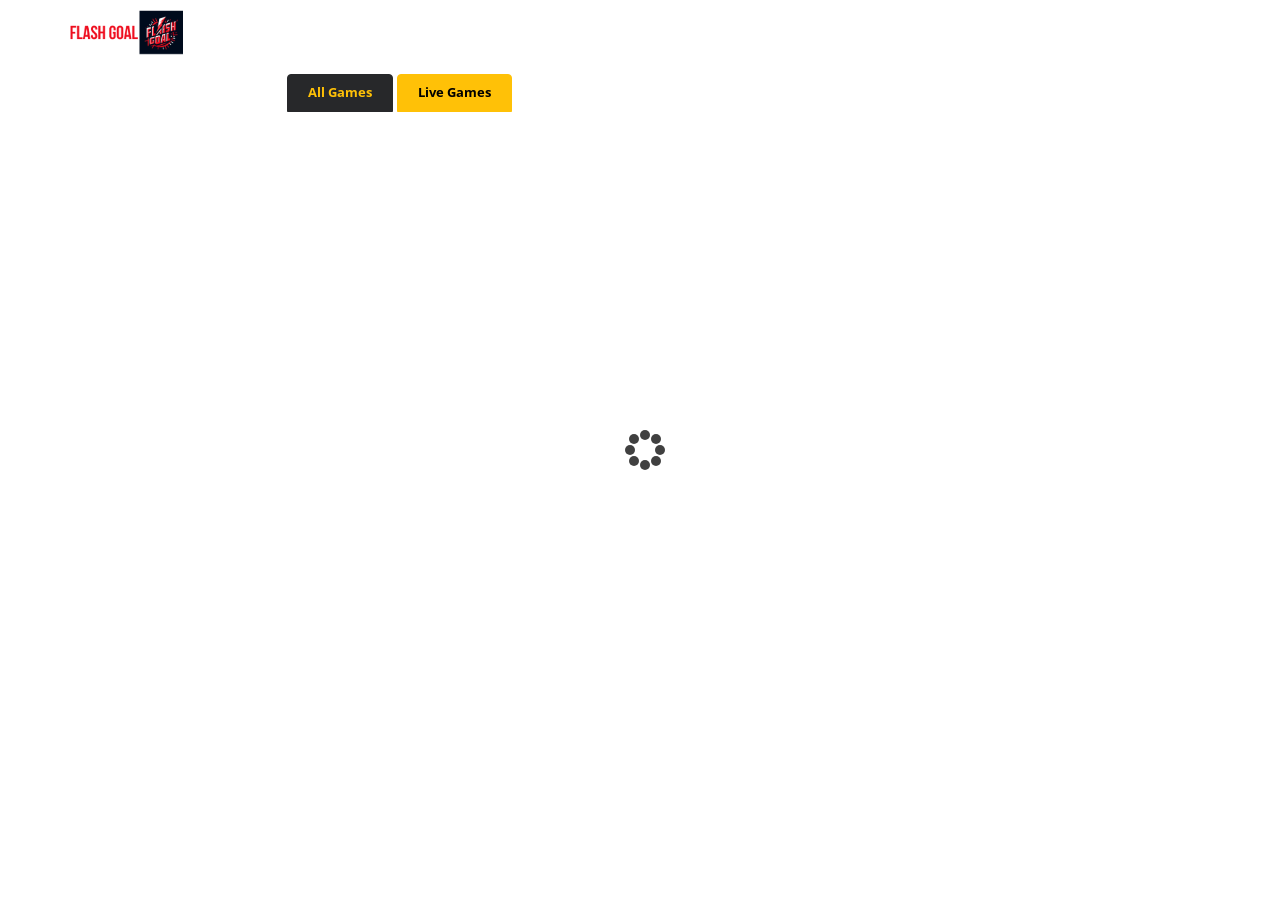
<file: index.html>
<!DOCTYPE html>
<html>
<head>
	<!-- Required meta tags -->
	<meta charset="utf-8">
	<meta name="viewport" content="width=device-width, initial-scale=1, shrink-to-fit=no">

	<title>Coming Soon ...</title>
	<link rel="shortcut icon" type="image/png" href="favicon-32x32.png"/>
	<link rel="stylesheet" type="text/css" href="main-style.css">
	<link rel="stylesheet" type="text/css" href="widgetCountries.css">
	<script src="jquery.js"></script>
	<script src="jqueryGlobals.js"></script>
    <script src="jquery.widgetCountries.js" type="text/javascript"></script>
</head>
<!-- Header menu display -->
<body class="headerMenuDisplay">
<header>
	<div class="container">
		<div class="mainPageHeader">
			<a href="index.html">
				<img class="logo-img-size-index" src="img/Logo-Test.png" alt="Website Logo">
			</a>
			<p class="switchButton"><span></span></p>
		</div>
	</div>
</header>
<div class="container container-with-errors">
	<section id="widgetCountries"></section>
	<section id="widgetLeague"></section>
	<section id="widgetLiveScore"></section>
</div>
</body>
<script type="text/javascript">

	$(document).ready(function() {
	    $('#widgetCountries').widgetCountries({
	        widgetLeagueLocation: '#widgetLeague',
	        widgetLiveScoreLocation: '#widgetLiveScore',
	        widgetWidth: '19%',
	        preferentialLeagues: [1, 3, 4, 28, 302, 244, 207, 175, 168, 152]
	    });

	    var windowWidthSize = $(window).width();

	    if (windowWidthSize < 769) {
	        $('.logo-img-size-index').hide();
	        $('.switchButton').css('margin', '0 auto');
	        $('.mainPageHeader').css('margin', '0');
	        $('.mainPageHeader').hide();
	    }
	    $('.switchButton').click(function() {
	        if ($('.widgetLeague').length) {
	            $('.widgetLiveScore').toggle();
	            $('.callendar-select-for-mobile').toggle();
	            $('.widgetLeague').toggle();
	            if ($('.widgetLeague').is(":visible")) {
	                $('.switchButton').html('Back to Live Score');
	            } else {
	                $('.switchButton').html('Back to League Details');
	            }
	        }
	    });

	});

</script>
</html>
</file>
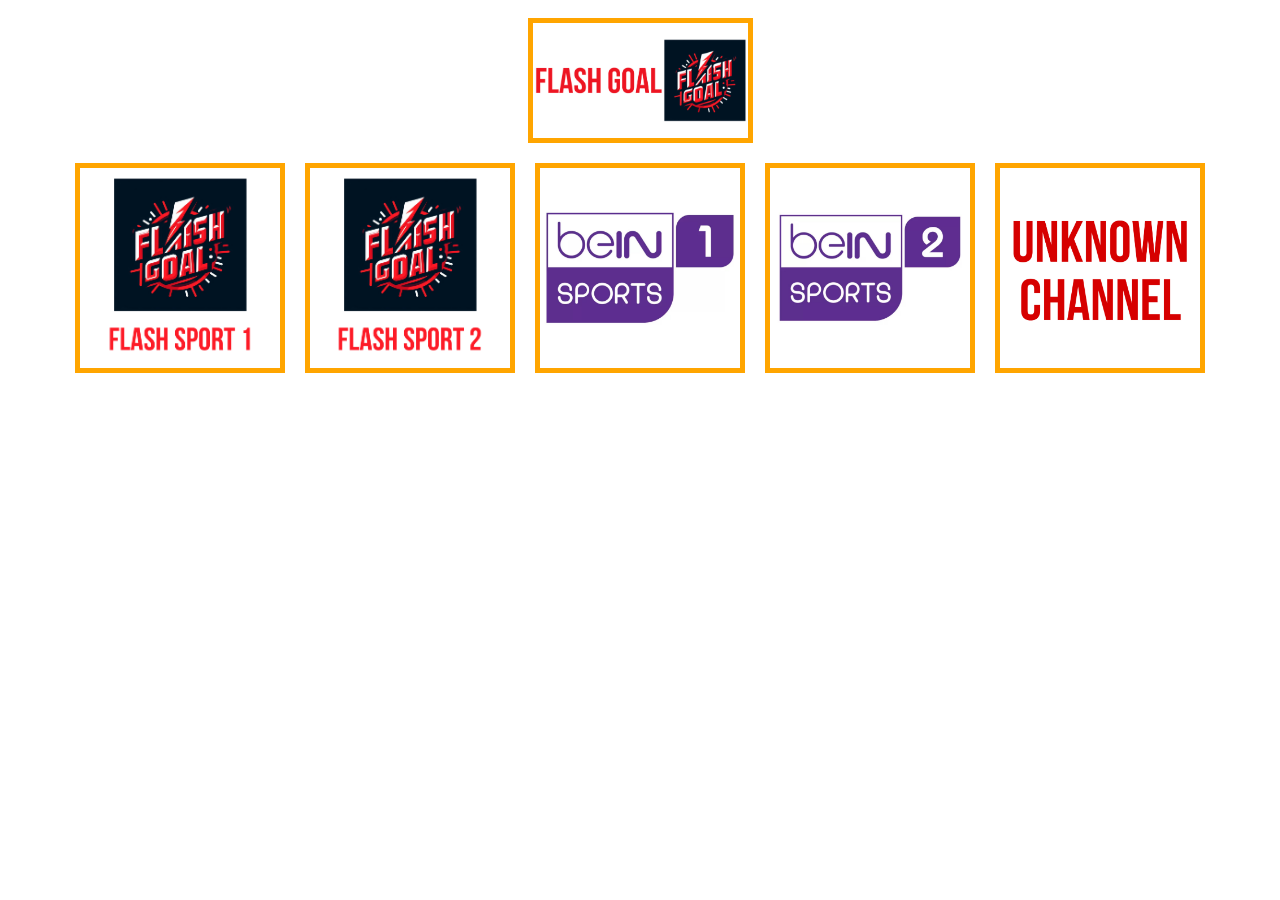
<file: livechannels.html>
<!DOCTYPE html>
<html>
<head>
  <meta charset="UTF-8">
    <meta name="viewport" content="width=device-width, initial-scale=1.0">
  <style>
    .container {
      display: flex;
      flex-wrap: wrap;
      justify-content: space-around;
    }

.rectangle {
      width: 215px;
      height: 115px;
      border: 5px solid orange;
      margin: 10px;
      background-size: cover;
      background-position: center;
    }

    .square {
      width: 200px;
      height: 200px;
      border: 5px solid orange;
      margin: 10px;
      background-size: cover;
      background-position: center;
    }
  </style>
</head>
<body>
<div class="container">
    <a href="index.html"><div class="rectangle" style="background-image: url('468B4CAA-1346-44E3-8E5D-94F00BFDA4C5.jpeg');"></div></a>
  <div class="container">
    <a href="https://anym3u8player.com/tv/p.php?url=.  https://sportsleading.online/live/stream_1.m3u8"><div class="square" style="background-image: url('1.jpg');"></div></a>
    <a href="https://anym3u8player.com/tv/p.php?url=.  https://sportsleading.online/live/stream_2.m3u8"><div class="square" style="background-image: url('2.jpg');"></div></a>
    <a href="https://live12.ir/b1ar/tv.html"><div class="square" style="background-image: url('3.jpg');"></div></a>
    <a href="4.html"><div class="square" style="background-image: url('4.jpg');"></div></a>
    <a href="https://anym3u8player.com/tv/p.php?url=https://stream.live12.ir/hls2/persiana.m3u8"><div class="square" style="background-image: url('5.jpg');"></div></a>
  </div>
</body>
</html>
</file>
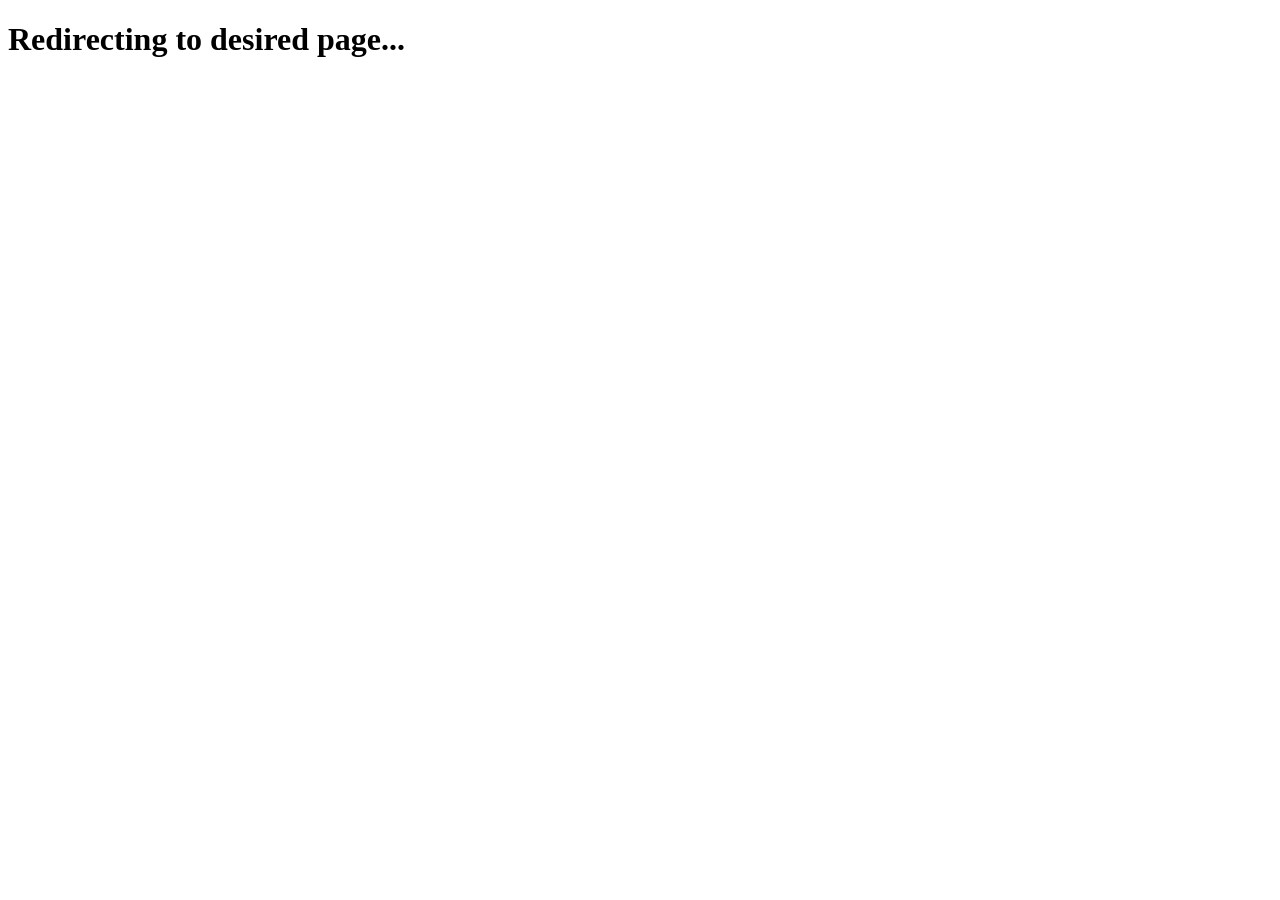
<file: QrCode.html>
<!DOCTYPE html>
<html>
<head>
	<title>Redirect Example</title>
	<script type="text/javascript">
		// Redirect to the desired page after 1 second
		setTimeout(function() {
			window.location.href = "https://zil.ink/flashgoal";
		}, 1000);
	</script>
</head>
<body>
	<!-- Add any content you want to display before the redirect -->
	<h1>Redirecting to desired page...</h1>
</body>
</html>
</file>
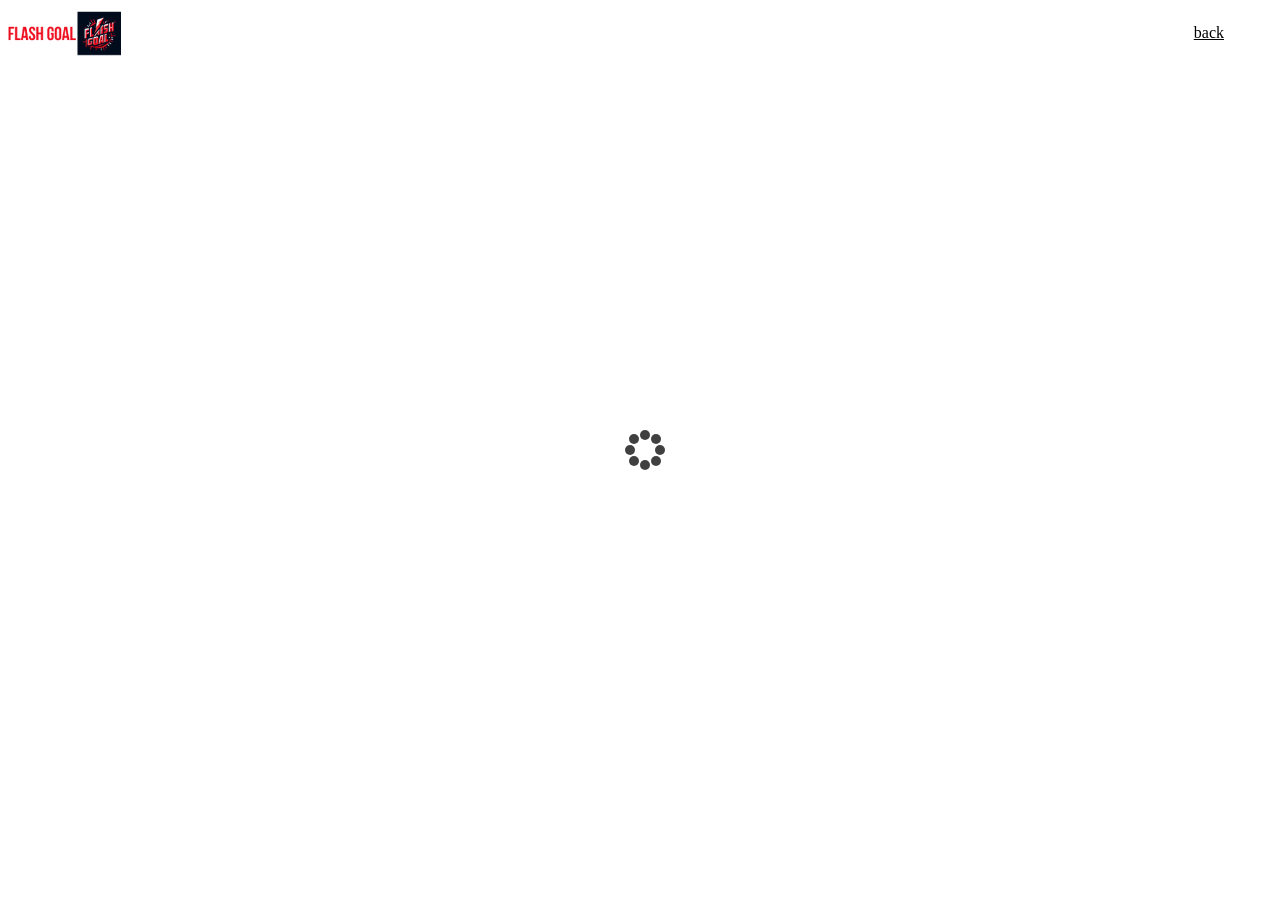
<file: widgetMatchResults.html>
<!DOCTYPE html>
<html>
<head>
	<!-- Required meta tags -->
	<meta charset="utf-8">
	<meta name="viewport" content="width=device-width, initial-scale=1, shrink-to-fit=no">

	<title>Coming Soon ...</title>
	<link rel="shortcut icon" type="image/png" href="favicon-32x32.png"/>
	<link rel="stylesheet" type="text/css" href="widgetMatchResults.css">
	<script src="jquery.js"></script>
	<script src="jqueryGlobals.js"></script>
    <script src="jquery.widgetMatchResults.js" type="text/javascript"></script>
</head>
<body>
	<header>
		<div class="menuBar">
			<img class="logo-img-size" src="img/Logo-Test.png">
			<p class="backButton">back</p>
		</div>
	</header>
	<div class="loading">Loading&#8230;</div>
	<section id="widgetMatchResults"></section>
</body>

<script type="text/javascript">

	$(document).ready(function() {
        var url = window.location.href;
        var getMatchIdFromLink = url.substring(url.lastIndexOf("/") + 1);

        if($.isNumeric(getMatchIdFromLink)){
            $('#widgetMatchResults').widgetMatchResults({
                matchId: getMatchIdFromLink
            });
        } else {
            $('#widgetMatchResults').widgetMatchResults();
        }
	});

</script>
</html>
</file>
<file: main-style.css>
.container {
    width: 100%;
    margin-right: auto;
    margin-left: auto;
    display: flex;
}
@import 'https://fonts.googleapis.com/css?family=Open+Sans:400,700&display=swap';
header {
    font-family: open sans;
}
@media (min-width: 1201px) {
    .container {
        max-width: 1140px;
    }
}
@media (min-width: 993px) and (max-width: 1200px) {
    .container {
        max-width: 960px;
    }
}
@media (min-width: 769px) and (max-width: 992px) {
    .container {
        max-width: 100%;
    }
}
@media (min-width: 577px) and (max-width: 768px) {
    .container {
        max-width: 100%;
    }
}
@media (max-width: 576px) {
    .container {
        max-width: 100%;
    }
}
.mainPageHeader {
    display: flex;
    justify-content: space-between;
    align-items: center;
    width: 100%;
    margin-bottom: 8px;
}
.logo-img-size-index {
    max-width: 100%;
    height: 45px;
}
.mainPageHeader .switchButton {
    padding: 1em 0em 1em 1em;
    margin: 0;
    text-decoration: underline;
    min-height: 22px;
}
.mainPageHeader .switchButton:hover {
    cursor: pointer;
}
@media (max-width: 768px) {
    .mainPageHeader {
        display: inline-block;
        text-align: right;
    }
    .callendar-select-for-mobile {
        color: black;
        background-color: #ffc107;
        display: inline-flex;
        border-color: #ffc107;
        box-sizing: border-box;
        margin: 0 1.25rem 0 0;
        padding: .5rem 1.25rem;
        font-weight: bold;
        border-top-left-radius: .25rem;
        border-top-right-radius: .25rem;
    }
    option:checked {
        color: #ffc107;
        background-color: black;
    }
}
</file>
<file: widgetCountries.css>
@import 'https://fonts.googleapis.com/css?family=Open+Sans:400,700&display=swap';
 .widgetCountries {
	padding-right: 0.25rem;
	font-size: 13px;
	font-family: open sans;
}
.widgetCountries .first-list-countryes {
	display: none;
}
.active-list-of {
	visibility: hidden;
	height: 0;
}
@media (max-width: 768px) {
	.widgetCountries {
		padding-right: 0;
		min-width: 100%;
	}
}
.widgetCountriesHr {
	border: 0;
	height: 1px;
	background-image: -webkit-linear-gradient(left, #ffc107, #ffc107, #f0f0f0, #f0f0f0);
	background-image: -moz-linear-gradient(left, #ffc107, #ffc107, #f0f0f0, #f0f0f0);
	background-image: -ms-linear-gradient(left, #ffc107, #ffc107, #f0f0f0, #f0f0f0);
	background-image: -o-linear-gradient(left, #ffc107, #ffc107, #f0f0f0, #f0f0f0);
}
.widgetCountries-inside-ul {
	list-style-type: none;
	padding-left: 1.25rem;
	padding-right: 1.25rem;
}
.widgetCountries p::-moz-selection {
	background: transparent;
}
.widgetCountries p::selection {
	background: transparent;
}
.widgetCountries a::-moz-selection {
	background: transparent;
}
.widgetCountries a::selection {
	background: transparent;
}
.widgetCountries p:hover {
	cursor: pointer;
}
.widgetCountries .countryListDisplays:hover {
	cursor: pointer;
}
.first-list-countryes p:hover {
	cursor: initial;
}
.first-list-countryes .countryListDisplays:hover {
	cursor: initial;
}
.widgetCountries-inside-ul li:hover {
	cursor: pointer;
}
.widgetCountries-list-group-item p {
	margin: 0;
	padding: .75rem 1.25rem .75rem .75rem;
	font-weight: bold;
}
.widgetCountries-inside-ul {
	display: none;
	background-color: #f1f1f1;
	margin: 0;
	padding-top: 0;
	padding-bottom: 0;
	border-top: 0px solid transparent;
}
.widgetCountries {
	margin: 0;
	font-weight: 400;
	line-height: 1.5;
	color: #212529;
	text-align: left;
	background-color: #fff;
	box-sizing: border-box;
}
.widgetCountries #countriesTitle {
	position: relative;
	display: block;
	margin-bottom: -1px;
	background-color: #f1f1f1;
	border: 1px solid rgba(0, 0, 0, .125);
	width: 100%;
	color: #495057;
	text-align: inherit;
	box-sizing: border-box;
	z-index: 2;
	color: black;
	background-color: #ffc107;
	border-color: #ffc107;
	box-sizing: border-box;
	padding: 0.75rem 1.25rem;
	margin-bottom: 0.25rem;
	margin-top: 0;
	border-radius: .25rem;
}
.widgetCountries-list-group-item {
	position: relative;
	display: block;
	margin-bottom: -1px;
	background-color: #f1f1f1;
	border: 1px solid rgba(0, 0, 0, .125);
	width: 100%;
	color: #495057;
	text-align: inherit;
	box-sizing: border-box;
}
.widgetCountries-list-group-item.widgetCountries-active {
	z-index: 2;
	color: black;
	background-color: #ffc107;
	border-color: #ffc107;
	box-sizing: border-box;
}
.widgetCountries-list-group-item.widgetCountries-active:focus,
.widgetCountries-list-group-item.widgetCountries-active:hover {
	z-index: 2;
	color: black;
	background-color: #ffc107;
	border-color: #ffc107;
	box-sizing: border-box;
}
.widgetCountries-list-group-item:first-child {
	border-top-left-radius: .25rem;
	border-top-right-radius: .25rem;
	box-sizing: border-box;
}
.widgetCountries-list-group-item:active {
	color: #212529;
	background-color: #e9ecef;
	box-sizing: border-box;
}
.widgetCountries-list-group-item:focus,
.widgetCountries-list-group-item:hover {
	z-index: 1;
	color: #495057;
	text-decoration: none;
	background-color: #f8f9fa;
	box-sizing: border-box;
}
/* Absolute Center Spinner */

.loading {
	position: fixed;
	z-index: 999;
	height: 2em;
	width: 2em;
	overflow: visible;
	margin: auto;
	top: 0;
	left: 0;
	bottom: 0;
	right: 0;
}
/* Transparent Overlay */

.loading:before {
	content: '';
	display: block;
	position: fixed;
	top: 0;
	left: 0;
	width: 100%;
	height: 100%;
}

.loading:not(:required) {
	/* hide "loading..." text */
	font: 0/0 a;
	color: transparent;
	text-shadow: none;
	background-color: transparent;
	border: 0;
}
.loading:not(:required):after {
	content: '';
	display: block;
	font-size: 10px;
	width: 1em;
	height: 1em;
	margin-top: -0.5em;
	-webkit-animation: spinner 1500ms infinite linear;
	-moz-animation: spinner 1500ms infinite linear;
	-ms-animation: spinner 1500ms infinite linear;
	-o-animation: spinner 1500ms infinite linear;
	animation: spinner 1500ms infinite linear;
	border-radius: 0.5em;
	-webkit-box-shadow: rgba(0, 0, 0, 0.75) 1.5em 0 0 0, rgba(0, 0, 0, 0.75) 1.1em 1.1em 0 0, rgba(0, 0, 0, 0.75) 0 1.5em 0 0, rgba(0, 0, 0, 0.75) -1.1em 1.1em 0 0, rgba(0, 0, 0, 0.5) -1.5em 0 0 0, rgba(0, 0, 0, 0.5) -1.1em -1.1em 0 0, rgba(0, 0, 0, 0.75) 0 -1.5em 0 0, rgba(0, 0, 0, 0.75) 1.1em -1.1em 0 0;
	box-shadow: rgba(0, 0, 0, 0.75) 1.5em 0 0 0, rgba(0, 0, 0, 0.75) 1.1em 1.1em 0 0, rgba(0, 0, 0, 0.75) 0 1.5em 0 0, rgba(0, 0, 0, 0.75) -1.1em 1.1em 0 0, rgba(0, 0, 0, 0.75) -1.5em 0 0 0, rgba(0, 0, 0, 0.75) -1.1em -1.1em 0 0, rgba(0, 0, 0, 0.75) 0 -1.5em 0 0, rgba(0, 0, 0, 0.75) 1.1em -1.1em 0 0;
}
/* Animation */

@-webkit-keyframes spinner {
	0% {
		-webkit-transform: rotate(0deg);
		-moz-transform: rotate(0deg);
		-ms-transform: rotate(0deg);
		-o-transform: rotate(0deg);
		transform: rotate(0deg);
	}
	100% {
		-webkit-transform: rotate(360deg);
		-moz-transform: rotate(360deg);
		-ms-transform: rotate(360deg);
		-o-transform: rotate(360deg);
		transform: rotate(360deg);
	}
}
@-moz-keyframes spinner {
	0% {
		-webkit-transform: rotate(0deg);
		-moz-transform: rotate(0deg);
		-ms-transform: rotate(0deg);
		-o-transform: rotate(0deg);
		transform: rotate(0deg);
	}
	100% {
		-webkit-transform: rotate(360deg);
		-moz-transform: rotate(360deg);
		-ms-transform: rotate(360deg);
		-o-transform: rotate(360deg);
		transform: rotate(360deg);
	}
}
@-o-keyframes spinner {
	0% {
		-webkit-transform: rotate(0deg);
		-moz-transform: rotate(0deg);
		-ms-transform: rotate(0deg);
		-o-transform: rotate(0deg);
		transform: rotate(0deg);
	}
	100% {
		-webkit-transform: rotate(360deg);
		-moz-transform: rotate(360deg);
		-ms-transform: rotate(360deg);
		-o-transform: rotate(360deg);
		transform: rotate(360deg);
	}
}
@keyframes spinner {
	0% {
		-webkit-transform: rotate(0deg);
		-moz-transform: rotate(0deg);
		-ms-transform: rotate(0deg);
		-o-transform: rotate(0deg);
		transform: rotate(0deg);
	}
	100% {
		-webkit-transform: rotate(360deg);
		-moz-transform: rotate(360deg);
		-ms-transform: rotate(360deg);
		-o-transform: rotate(360deg);
		transform: rotate(360deg);
	}
}
/* Absolute Center Spinner */

.loading2 {
	position: absolute;
	z-index: 999;
	height: 2em;
	width: 2em;
	overflow: visible;
	margin: auto;
	top: 0;
	margin-top: 1.5rem;
	margin-right: 1.8rem;
	right: 0;
}
/* Transparent Overlay */

.loading2:before {
	content: '';
	display: block;
	position: absolute;
	top: 0;
	left: 0;
	width: 100%;
	height: 100%;
	background-color: rgba(0, 0, 0, 0.3);
}
/* :not(:required) hides these rules from IE9 and below */

.loading2:not(:required) {
	/* hide "loading..." text */
	font: 0/0 a;
	color: transparent;
	text-shadow: none;
	background-color: transparent;
	border: 0;
}
.loading2:not(:required):after {
	content: '';
	display: block;
	font-size: 10px;
	width: 1em;
	height: 1em;
	margin-top: -0.5em;
	-webkit-animation: spinner 1500ms infinite linear;
	-moz-animation: spinner 1500ms infinite linear;
	-ms-animation: spinner 1500ms infinite linear;
	-o-animation: spinner 1500ms infinite linear;
	animation: spinner 1500ms infinite linear;
	border-radius: 0.5em;
	-webkit-box-shadow: rgba(0, 0, 0, 0.75) 1.5em 0 0 0, rgba(0, 0, 0, 0.75) 1.1em 1.1em 0 0, rgba(0, 0, 0, 0.75) 0 1.5em 0 0, rgba(0, 0, 0, 0.75) -1.1em 1.1em 0 0, rgba(0, 0, 0, 0.5) -1.5em 0 0 0, rgba(0, 0, 0, 0.5) -1.1em -1.1em 0 0, rgba(0, 0, 0, 0.75) 0 -1.5em 0 0, rgba(0, 0, 0, 0.75) 1.1em -1.1em 0 0;
	box-shadow: rgba(0, 0, 0, 0.75) 1.5em 0 0 0, rgba(0, 0, 0, 0.75) 1.1em 1.1em 0 0, rgba(0, 0, 0, 0.75) 0 1.5em 0 0, rgba(0, 0, 0, 0.75) -1.1em 1.1em 0 0, rgba(0, 0, 0, 0.75) -1.5em 0 0 0, rgba(0, 0, 0, 0.75) -1.1em -1.1em 0 0, rgba(0, 0, 0, 0.75) 0 -1.5em 0 0, rgba(0, 0, 0, 0.75) 1.1em -1.1em 0 0;
}
.first-list-countryes {
	position: relative;
	display: block;
	margin-bottom: -1px;
	background-color: #f1f1f1;
	border: 1px solid rgba(0, 0, 0, .125);
	width: 100%;
	color: #495057;
	text-align: inherit;
	box-sizing: border-box;
	z-index: 2;
	color: black;
	background-color: #ffc107;
	border-color: #ffc107;
	box-sizing: border-box;
	border-top-left-radius: .25rem;
	border-top-right-radius: .25rem;
	box-sizing: border-box;
	margin-bottom: 0.75rem;
}
.first-list-countryes p {
	margin: 0;
	padding: .75rem 1.25rem;
	font-weight: bold;
}
.first-list-countryes-inside-ul {
	background-color: #f1f1f1;
	margin: 0;
	padding-top: 0;
	padding-bottom: 0;
	border-top: 0px solid transparent;
	display: block;
	padding-top: 0.75rem;
	padding-bottom: 0.75rem;
	list-style-type: none;
	padding-left: 1.25rem;
	padding-right: 1.25rem;
}
.first-list-countryes-inside-ul a {
	cursor: pointer;
}
#page-nav {
	display: none;
	width: 100%;
	text-align: right;
}
/* Hide Hamburger */

#page-nav label,
#hamburger {
	display: none;
}
/* Menu Items */

#page-nav ul {
	text-align: center;
	list-style-type: none;
	margin: 0;
	padding: 10px 0;
}
#page-nav ul li {
	padding-left: 10px;
}
@media screen and (max-width: 768px) {
	#page-nav {
		display: block;
	}
	/* Show Hamburger */
	#page-nav label {
		display: inline-block;
		color: #ffc107;
		background: #27282a;
		font-style: normal;
		font-size: 1.2em;
		padding: 10px;
	}
	/* Toggle show/hide menu on checkbox click */
	#page-nav #country-list-mobile {
		display: none;
	}
	#page-nav input:checked ~ #country-list-mobile {
		display: block;
	}
}
#page-nav {
	margin-bottom: 10px;
}
/* CUSTOMIZE THE Scroll Up Button ------------------------------------------- */

.scroll-top {
	color: black;
	width: 40px;
	height: 40px;
	line-height: 40px;
	text-align: center;
	color: #333;
	background-color: #fff;
	text-align: center;
	position: fixed;
	right: 15px;
	bottom: 10px;
	z-index: 9999;
	cursor: pointer;
	border-radius: 50%;
	box-shadow: 0 2px 25px -3px #555;
}
.d-none-scroll {
	display: none;
}
.scroll-top-icon {
	font-size: 20px;
}
.nav-menu-content a {
	float: left;
}
.logo-img-size {
	max-width: 100%;
	height: 45px;
}
.countryLogo {
	height: 20px;
	padding-left: 30px;
	margin-left: 0.75rem;
	background-repeat: no-repeat;
	background-position: center;
	background-size: cover;
	filter: brightness(98%);
}
.countryListDisplays {
	display: flex;
	flex-flow: row nowrap;
	justify-content: center;
	align-items: center;
}
.countryLogo {
	-webkit-border-radius: 3px;
	-moz-border-radius: 3px;
	border-radius: 3px;
	display: flex;
	flex-flow: column nowrap;
}
.countryListDisplays p {
	flex: 1;
	display: flex;
	flex-flow: column nowrap;
}
.favoriteListStylePadding {
	margin-bottom: .75rem;
}

@media screen and (max-width: 450px) {
	.nav-menu-content {
		display: flex;
		justify-content: space-between;
		align-items: center;
	}
}
</file>
<file: widgetMatchResults.css>
@import 'https://fonts.googleapis.com/css?family=Open+Sans:400,700&display=swap';
 #widgetMatchResults .flex-table.row .flex-row:not(.first).colorOne {
    background: #00008B;
    color: white;
}
#widgetMatchResults .flex-table.row:hover .flex-row:not(.first).colorOne {
    background: #00008B;
    color: white;
    transition: 500ms;
}
#widgetMatchResults .flex-table.row .flex-row:not(.first).colorTwo {
    background: #0000FF;
    color: white;
}
#widgetMatchResults .flex-table.row:hover .flex-row:not(.first).colorTwo {
    background: #0000FF;
    color: white;
    transition: 500ms;
}
#widgetMatchResults .flex-table.row .flex-row:not(.first).colorThree {
    background: #1E90FF;
    color: white;
}
#widgetMatchResults .flex-table.row:hover .flex-row:not(.first).colorThree {
    background: #1E90FF;
    color: white;
    transition: 500ms;
}
#widgetMatchResults .flex-table.row .flex-row:not(.first).colorFour {
    background: #00BFFF;
    color: white;
}
#widgetMatchResults .flex-table.row:hover .flex-row:not(.first).colorFour {
    background: #00BFFF;
    color: white;
    transition: 500ms;
}
#widgetMatchResults .flex-table.row .flex-row:not(.first).colorFive {
    background: #ADD8E6;
    color: white;
}
#widgetMatchResults .flex-table.row:hover .flex-row:not(.first).colorFive {
    background: #ADD8E6;
    color: white;
    transition: 500ms;
}
#widgetMatchResults .flex-table.row .flex-row:not(.first).colorSix {
    background: #8B0000;
    color: white;
}
#widgetMatchResults .flex-table.row:hover .flex-row:not(.first).colorSix {
    background: #8B0000;
    color: white;
    transition: 500ms;
}
#widgetMatchResults .flex-table.row .flex-row:not(.first).colorSeven {
    background: #FF0000;
    color: white;
}
#widgetMatchResults .flex-table.row:hover .flex-row:not(.first).colorSeven {
    background: #FF0000;
    color: white;
    transition: 500ms;
}
#widgetMatchResults .flex-table.row .flex-row:not(.first).colorEight {
    background: #CD5C5C;
    color: white;
}
#widgetMatchResults .flex-table.row:hover .flex-row:not(.first).colorEight {
    background: #CD5C5C;
    color: white;
    transition: 500ms;
}
#widgetMatchResults .flex-table.row .flex-row:not(.first).colorNine {
    background: #E9967A;
    color: white;
}
#widgetMatchResults .flex-table.row:hover .flex-row:not(.first).colorNine {
    background: #E9967A;
    color: white;
    transition: 500ms;
}
#widgetMatchResults .flex-table.row .flex-row:not(.first).colorTen {
    background: #cc0000;
    color: white;
}
#widgetMatchResults .flex-table.row:hover .flex-row:not(.first).colorTen {
    background: #cc0000;
    color: white;
    transition: 500ms;
}
#widgetMatchResults {
    font-size: 13px;
    font-family: open sans;
}
#widgetMatchResults .matchIsLive {
    color: #ED2939;
    font-weight: bold;
}
#widgetMatchResults .noHalfEvent {
    text-align: center;
}
.nav-tab-active {
    color: #ffc107!important;
    background-color: #27282a!important;
    border: 1px solid #27282a!important;
}
.nav-tab {
    border: 1px solid black;
    padding: 1rem;
    margin-top: 2rem;
}
.tab-content {
    display: none;
}
.tab-content.active {
    display: block;
}
.nav-tab-wrapper {
    padding-top: 0.25rem;
    margin-bottom: 0px;
    border-top: 2px solid #27282a;
}
/* Absolute Center Spinner */

.loading {
    position: fixed;
    z-index: 999;
    height: 2em;
    width: 2em;
    overflow: visible;
    margin: auto;
    top: 0;
    left: 0;
    bottom: 0;
    right: 0;
}
/* Transparent Overlay */

.loading:before {
    content: '';
    display: block;
    position: fixed;
    top: 0;
    left: 0;
    width: 100%;
    height: 100%;
}
.loading:not(:required) {
    /* hide "loading..." text */
    font: 0/0 a;
    color: transparent;
    text-shadow: none;
    background-color: transparent;
    border: 0;
}
.loading:not(:required):after {
    content: '';
    display: block;
    font-size: 10px;
    width: 1em;
    height: 1em;
    margin-top: -0.5em;
    -webkit-animation: spinner 1500ms infinite linear;
    -moz-animation: spinner 1500ms infinite linear;
    -ms-animation: spinner 1500ms infinite linear;
    -o-animation: spinner 1500ms infinite linear;
    animation: spinner 1500ms infinite linear;
    border-radius: 0.5em;
    -webkit-box-shadow: rgba(0, 0, 0, 0.75) 1.5em 0 0 0, rgba(0, 0, 0, 0.75) 1.1em 1.1em 0 0, rgba(0, 0, 0, 0.75) 0 1.5em 0 0, rgba(0, 0, 0, 0.75) -1.1em 1.1em 0 0, rgba(0, 0, 0, 0.5) -1.5em 0 0 0, rgba(0, 0, 0, 0.5) -1.1em -1.1em 0 0, rgba(0, 0, 0, 0.75) 0 -1.5em 0 0, rgba(0, 0, 0, 0.75) 1.1em -1.1em 0 0;
    box-shadow: rgba(0, 0, 0, 0.75) 1.5em 0 0 0, rgba(0, 0, 0, 0.75) 1.1em 1.1em 0 0, rgba(0, 0, 0, 0.75) 0 1.5em 0 0, rgba(0, 0, 0, 0.75) -1.1em 1.1em 0 0, rgba(0, 0, 0, 0.75) -1.5em 0 0 0, rgba(0, 0, 0, 0.75) -1.1em -1.1em 0 0, rgba(0, 0, 0, 0.75) 0 -1.5em 0 0, rgba(0, 0, 0, 0.75) 1.1em -1.1em 0 0;
}
/* Animation */

@-webkit-keyframes spinner {
    0% {
        -webkit-transform: rotate(0deg);
        -moz-transform: rotate(0deg);
        -ms-transform: rotate(0deg);
        -o-transform: rotate(0deg);
        transform: rotate(0deg);
    }
    100% {
        -webkit-transform: rotate(360deg);
        -moz-transform: rotate(360deg);
        -ms-transform: rotate(360deg);
        -o-transform: rotate(360deg);
        transform: rotate(360deg);
    }
}
@-moz-keyframes spinner {
    0% {
        -webkit-transform: rotate(0deg);
        -moz-transform: rotate(0deg);
        -ms-transform: rotate(0deg);
        -o-transform: rotate(0deg);
        transform: rotate(0deg);
    }
    100% {
        -webkit-transform: rotate(360deg);
        -moz-transform: rotate(360deg);
        -ms-transform: rotate(360deg);
        -o-transform: rotate(360deg);
        transform: rotate(360deg);
    }
}
@-o-keyframes spinner {
    0% {
        -webkit-transform: rotate(0deg);
        -moz-transform: rotate(0deg);
        -ms-transform: rotate(0deg);
        -o-transform: rotate(0deg);
        transform: rotate(0deg);
    }
    100% {
        -webkit-transform: rotate(360deg);
        -moz-transform: rotate(360deg);
        -ms-transform: rotate(360deg);
        -o-transform: rotate(360deg);
        transform: rotate(360deg);
    }
}
@keyframes spinner {
    0% {
        -webkit-transform: rotate(0deg);
        -moz-transform: rotate(0deg);
        -ms-transform: rotate(0deg);
        -o-transform: rotate(0deg);
        transform: rotate(0deg);
    }
    100% {
        -webkit-transform: rotate(360deg);
        -moz-transform: rotate(360deg);
        -ms-transform: rotate(360deg);
        -o-transform: rotate(360deg);
        transform: rotate(360deg);
    }
}
/* Absolute Center Spinner */

.loading2 {
    position: absolute;
    z-index: 999;
    height: 2em;
    width: 2em;
    overflow: visible;
    margin: auto;
    top: 0;
    margin-top: 1.5rem;
    margin-right: 1.8rem;
    right: 0;
}
/* Transparent Overlay */

.loading2:before {
    content: '';
    display: block;
    position: absolute;
    top: 0;
    left: 0;
    width: 100%;
    height: 100%;
    background-color: rgba(0, 0, 0, 0.3);
}
.loading2:not(:required) {
    /* hide "loading..." text */
    font: 0/0 a;
    color: transparent;
    text-shadow: none;
    background-color: transparent;
    border: 0;
}
.loading2:not(:required):after {
    content: '';
    display: block;
    font-size: 10px;
    width: 1em;
    height: 1em;
    margin-top: -0.5em;
    -webkit-animation: spinner 1500ms infinite linear;
    -moz-animation: spinner 1500ms infinite linear;
    -ms-animation: spinner 1500ms infinite linear;
    -o-animation: spinner 1500ms infinite linear;
    animation: spinner 1500ms infinite linear;
    border-radius: 0.5em;
    -webkit-box-shadow: rgba(0, 0, 0, 0.75) 1.5em 0 0 0, rgba(0, 0, 0, 0.75) 1.1em 1.1em 0 0, rgba(0, 0, 0, 0.75) 0 1.5em 0 0, rgba(0, 0, 0, 0.75) -1.1em 1.1em 0 0, rgba(0, 0, 0, 0.5) -1.5em 0 0 0, rgba(0, 0, 0, 0.5) -1.1em -1.1em 0 0, rgba(0, 0, 0, 0.75) 0 -1.5em 0 0, rgba(0, 0, 0, 0.75) 1.1em -1.1em 0 0;
    box-shadow: rgba(0, 0, 0, 0.75) 1.5em 0 0 0, rgba(0, 0, 0, 0.75) 1.1em 1.1em 0 0, rgba(0, 0, 0, 0.75) 0 1.5em 0 0, rgba(0, 0, 0, 0.75) -1.1em 1.1em 0 0, rgba(0, 0, 0, 0.75) -1.5em 0 0 0, rgba(0, 0, 0, 0.75) -1.1em -1.1em 0 0, rgba(0, 0, 0, 0.75) 0 -1.5em 0 0, rgba(0, 0, 0, 0.75) 1.1em -1.1em 0 0;
}
@media (min-width: 768px) and (max-width: 992px) {} .flex-row.first {
    background:#27282a;
    color:#ffc107;
    border-color:#27282a;
    font-weight:bold;
}
.flex-table:last-of-type {
    border-bottom: solid 0px #f1f1f1;
}
.flex-table:first-of-type {
    border-top: solid 1px white;
}
.flex-table.header {
    background: #27282a;
    color: #ffc107;
    border-color: #27282a;
    border-top: solid 1px #f1f1f1;
}
.flex-table.header.actives {
    border-top: none;
}
.flex-table.header:hover {
    background: #27282a;
}
.flex-table.header .flex-row:hover {
    text-decoration: underline;
    cursor: pointer;
}
.flex-table.row:nth-child(odd) .flex-row:not(.first) {
    background: #f4f2f1;
}
.flex-table.row:nth-child(odd):hover .flex-row:not(.first) {
    background: #ffc107;
    transition: 500ms;
}
.flex-table:hover {
    background: #ffc107;
    transition: 500ms;
}
.table__body .flex-table:hover .flex-row.teams {
    background: #ffc107;
    transition: 500ms;
}
.table__body .flex-row.teams {
    background-color: white;
}
.header .flex-row.teams {
    background-color: #27282a;
}
.table__body .flex-table:hover .flex-row.teams {
    background: #ffc107;
    transition: 500ms;
}
.table__body .flex-table.header:hover .flex-row.teams {
    background-color: #27282a;
}
#widgetStandings {
    font-size: 13px;
    font-weight: bold;
}
#widgetStandings {
    width: 100%!important;
}
#matchStandings .table__body .selectedMatchStandings.flex-row {
    background-color: #ffc107;
}
.tablele-container {
    overflow: auto;
    display: grid;
}
.flex-table.header {
    display: flex;
    user-select: none;
    z-index: 2;
    top: 0;
    height: 28px;
    border-top: 0px solid #27282a;
}
.table__body {
    display: grid;
    grid-auto-rows: 29px;
}
.flex-row {
    display: flex;
    align-items: center;
    justify-content: center;
    min-width: 32px;
    overflow: hidden;
}
.header .flex-row.first,
.table__body .flex-row.first {
    position: sticky;
    position: -webkit-sticky;
    z-index: 1;
    left: 0;
}
.header .flex-row.first-sticky,
.table__body .flex-row.first-sticky {
    position: sticky;
    position: -webkit-sticky;
    z-index: 1;
    left: 0;
}
.header .flex-row.teams {
    position: sticky;
    position: -webkit-sticky;
    width: 100px;
    z-index: 1;
    white-space: nowrap;
    justify-content: flex-start;
    left: 32px;
    flex: 1;
    padding: 0 10px;
}
.header .flex-row.goals {
    width: 48px;
}
.flex-table.row {
    display: flex;
    border-bottom: 1px solid white;
}
.table__body .teams {
    position: sticky;
    position: -webkit-sticky;
    width: 100px;
    z-index: 1;
    box-shadow: 3px 0 2px -2px #888;
    white-space: nowrap;
    justify-content: flex-start;
    left: 32px;
    flex: 1;
    padding: 0 10px;
}
.table__body .teams a {
    white-space: nowrap;
    overflow: hidden;
    text-overflow: ellipsis;
}
.table__body .flex-row.goals {
    width: 48px;
}
.flex-table-error {
    display: flex;
    flex-flow: row wrap;
    border-left: solid 0px transparent;
    transition: 0.5s;
}
.leagueNameCon {
    display: flex;
    align-content: center;
    margin-bottom: 0.25rem;
}
.leagueNameImg {
    width: 82px;
    height: 82px;
    border-radius: 8px;
    border: solid 1px rgba(0, 0, 0, 0.1);
    background: no-repeat center / 72px 72px;
    background-color: #FFFFFF;
}
.image-style-for-flag {
    width: 100px;
    height: 100px;
    border-radius: 50%;
    border: solid 1px #ffc107;
    background-position: center;
    /* Center the image */
    background-repeat: no-repeat;
    /* Do not repeat the image */
    background-size: cover;
    /* Resize the background image to cover the entire container */
}
.leagueImg {
    height: 13px;
    padding-left: 28px;
    margin-top: 4px;
    margin-left: 0;
    background-repeat: no-repeat;
    background-size: auto 100%;
    filter: brightness(98%);
}
.imgMatchSummary {
    width: 16px;
    height: 16px;
    background: no-repeat center / 16px 16px;
    background-color: #FFFFFF;
    margin: 0 5px;
}
.leagueName {
    display: flex;
    align-items: center;
    flex-flow: row nowrap;
    color: black;
    font: normal bold 14px Arial, Helvetica, sans-serif;
    padding-left: 1rem;
}
.matchResultsDatesTitle {
    display: flex;
    flex-flow: column nowrap;
    padding: 10px;
}
.event_home_team {
    display: flex;
    flex-flow: row nowrap;
    margin-bottom: 5px;
}
.event_home_team_part {
    flex: 1;
    display: flex;
    flex-flow: column nowrap;
}
.event_info {
    flex: 1 1;
    display: flex;
    flex-flow: column;
    align-items: center;
    margin-top: 30px;
    max-width: 150px;
}
.event_away_team_part {
    flex: 1;
    display: flex;
    flex-flow: column nowrap;
}
.event_home_team_part_name,
.event_info_status,
.event_away_team_part_name {
    padding-top: 8px;
    display: flex;
    justify-content: center;
}
.event_away_team_part_name div,
.event_home_team_part_name div {
    text-align: center;
}
.event_home_team_part_img,
.event_away_team_part_img {
    display: flex;
    justify-content: center;
    align-items: center;
    flex-flow: column nowrap;
}
.event_info_score {
    display: flex;
    flex-flow: row wrap;
    justify-content: center;
    font: normal bold 32px Arial, Helvetica, sans-serif;
    text-align: center;
}
.matchResults-h2 {
    text-transform: capitalize;
    position: relative;
    display: inline-block;
    margin-bottom: -1px;
    background-color: #f1f1f1;
    border: 1px solid rgba(0, 0, 0, .125);
    text-align: inherit;
    box-sizing: border-box;
    z-index: 2;
    color: black;
    border-color: #ffc107;
    margin-top: 0;
    border-top-left-radius: .25rem;
    border-top-right-radius: .25rem;
    font-weight: bold;
    text-decoration: none;
}
.nav-tab-wrapper-all {
    padding-top: 0.5rem;
    margin-bottom: 0px;
    overflow-x: auto;
    overflow-y: hidden;
    position: relative;
}
.nav-tab-wrapper-all-container {
    display: flex;
    flex-flow: row nowrap;
    height: auto;
    margin-bottom: 0;
    padding-left: 0;
}
.nav-tab-wrapper-all-container li {
    height: auto;
    margin-bottom: 0;
    border-bottom: 0;
    position: relative;
    margin-right: 1px;
    list-style: none;
}
.nav-tab-wrapper-all-container li span {
    background: none;
    display: flex;
    align-items: center;
    white-space: nowrap;
}
.nav-tab-wrapper-all-container li span a {
    height: 100%;
    line-height: 11px;
    padding: 0.65rem 1.25rem;
    text-align: left;
    display: flex;
    flex-flow: row wrap;
    min-height: 28px;
    box-sizing: border-box;
    align-items: center;
}
.otherMatchDetails {
    display: flex;
    justify-content: space-between;
    align-items: center;
    padding: 5px 10px;
    line-height: 1.6;
    background-color: #f1f1f1;
    margin-bottom: 0.5rem;
}
.otherMatchDetailsInfos {
    display: inline-flex;
}
/* START MATCH SUMMARY*/

#matchSummary {
    padding-top: 0.25rem;
    margin-bottom: 0px;
    border-top: 2px solid #27282a;
}
#matchSummary .tab-container {
    display: flex;
    flex-flow: column nowrap;
    border: 0.1px solid black;
    margin-top: 1px;
}
#matchSummary .tab-container.futureMatch {
    display: flex;
    flex-flow: column nowrap;
    border: 0.1px solid transparent;
    margin-top: 1px;
}
#matchSummary .tab-container.futureMatch p {
    text-align: center;
}
#matchSummary .action_home {
    display: flex;
    flex-flow: row wrap;
    box-sizing: border-box;
    align-items: center;
    padding: 8px 10px;
    line-height: 13px;
    border-bottom: 0.4px dotted black;
}
#matchSummary .action_away {
    flex-flow: row-reverse wrap;
    display: flex;
    box-sizing: border-box;
    align-items: center;
    padding: 8px 10px;
    line-height: 13px;
    border-bottom: 0.4px dotted black;
}
#matchSummary .action_unknown {
    display: flex;
    box-sizing: border-box;
    align-items: center;
    padding: 8px 10px;
    line-height: 13px;
    border-bottom: 0.4px dotted black;
    justify-content: center;
    width: 100%
}
.matchExtraInfosTitle {
    text-align: center;
    padding: 0 10px;
    font-weight: bold;
    min-height: 26px;
    line-height: 26px;
    background-color: #f1f1f1;
}
.matchExtraInfos {
    display: flex;
    flex-flow: row wrap;
    justify-content: flex-start;
    padding: 3px 10px;
    border: 0.1px solid black;
}
/* END MATCH SUMMARY */

/* Start  match statistics */

#matchStatistics {
    padding-top: 0.25rem;
    margin-bottom: 0px;
    border-top: 2px solid #27282a;
}
#matchStatistics .tab-container {
    display: block;
    flex-flow: column nowrap;
}
.matchStatisticsRow {
    display: flex;
    flex-flow: column nowrap;
    padding: 5px 10px 10px;
}
.matchStatisticsRowText {
    display: flex;
    flex-flow: row nowrap;
    padding-bottom: 5px;
}
.matchStatisticsRowHome {
    justify-content: flex-start;
    text-align: left;
    padding-right: 5px;
    display: flex;
    flex-flow: row nowrap;
    flex: 0 0 80px;
    align-items: flex-end;
}
.matchStatisticsRowType {
    display: flex;
    flex-flow: row nowrap;
    justify-content: center;
    flex: 1;
    text-align: center;
}
.matchStatisticsRowAway {
    justify-content: flex-end;
    text-align: right;
    padding-left: 5px;
    display: flex;
    flex-flow: row nowrap;
    flex: 0 0 80px;
    align-items: flex-end;
}
.matchStatisticsRowBar {
    display: flex;
    flex-flow: row nowrap;
}
.matchStatisticsRowBarHome {
    padding-right: 1px;
    display: flex;
    flex-flow: column nowrap;
    flex: 1;
}
.matchStatisticsRowBarAway {
    padding-left: 1px;
    display: flex;
    flex-flow: column nowrap;
    flex: 1;
}
.matchStatisticsRowBarHomeBg {
    border-top-left-radius: 3px;
    border-bottom-left-radius: 3px;
    justify-content: flex-end;
    display: flex;
    flex-flow: row nowrap;
    width: 100%;
    height: 9px;
    background-color: #f1f1f1;
    overflow: hidden;
}
.matchStatisticsRowHomeLine {
    height: 9px;
    background-color: black;
}
.matchStatisticsRowBarAwayBg {
    border-top-right-radius: 3px;
    border-bottom-right-radius: 3px;
    justify-content: flex-start;
    display: flex;
    flex-flow: row nowrap;
    width: 100%;
    height: 9px;
    background-color: #f1f1f1;
    overflow: hidden;
}
.matchStatisticsRowAwayLine {
    height: 9px;
    background-color: black;
}
/* end maytch statistics*/

/* start lineup*/

#lineups {
    padding-top: 0.25rem;
    margin-bottom: 0px;
    border-top: 2px solid #27282a;
}
.lineupsContainer {
    width: 100%;
    display: inline-flex;
}
#lineups .col-left {
    min-width: 160px;
    width: 50%;
}
#lineups .col-right {
    min-width: 160px;
    width: 50%;
}
.lineupsContainerHome {
    width: 100%;
    min-width: 160px;
    justify-content: flex-start;
    display: flex;
    flex-flow: row wrap;
    box-sizing: border-box;
    align-items: center;
    padding: 5px 10px;
    line-height: 13px;
}
.lineupsContainerAway {
    width: 100%;
    justify-content: flex-end;
    display: flex;
    flex-flow: row wrap;
    box-sizing: border-box;
    align-items: center;
    padding: 5px 10px;
    line-height: 13px;
    text-align: right;
}
.lineupsNb {
    width: 16px;
}
.lineupsFlag {
    height: 17px;
    padding-left: 26px;
    margin-top: 1px;
    margin-left: 0;
    background-repeat: no-repeat;
    background-size: auto 100%;
    filter: brightness(98%);
}
.lineupsContainerHome .lineupsNb {
    padding-right: 5px;
}
.lineupsContainerAway .lineupsNb {
    padding-left: 5px;
}
.lineupsContainerHome .lineupsPlayer {
    padding-left: 10px;
}
.lineupsContainerAway .lineupsPlayer {
    padding-right: 10px;
}
.lineupsTitle {
    text-align: center;
    padding: 0 10px;
    font-weight: bold;
    min-height: 26px;
    line-height: 26px;
    background-color: #f1f1f1;
    border: 1px solid #CCCCCC;
}
/*end lineup*/

/* start h2h */

#h2h {
    padding-top: 0.25rem;
    margin-bottom: 0px;
    border-top: 2px solid #27282a;
}
.h2hTitle {
    padding: 0 10px;
    font-weight: bold;
    min-height: 26px;
    line-height: 26px;
    background-color: #f1f1f1;
    border: 1px solid #CCCCCC;
}
.h2hContainer {
    width: 100%;
}
.h2hFlag {
    height: 17px;
    padding-left: 26px;
    margin-left: 0;
    background-repeat: no-repeat;
    background-size: auto 25px;
    filter: brightness(98%);
}
.h2hdivTable {
    display: table;
    width: 100%;
}
.h2hdivTableRow {
    display: table-row;
}
.h2hdivTableHeading {
    background-color: #EEE;
    display: table-header-group;
}
.h2hdivTableCell,
.h2hdivTableHead {
    border-top: 1px solid #CCCCCC;
    border-bottom: 1px solid #CCCCCC;
    display: table-cell;
    vertical-align: middle;
    padding: 7px 10px 4px 10px;
}
.h2hdivTableCell.h2hFlagContainer {
    padding: 0;
}
.h2hdivTableHeading {
    background-color: #EEE;
    display: table-header-group;
    font-weight: bold;
}
.h2hdivTableFoot {
    background-color: #EEE;
    display: table-footer-group;
    font-weight: bold;
}
.h2hdivTableBody {
    display: table-row-group;
}
.h2hdivTableCell.h2hTime {
    width: 55px;
    max-width: 55px;
}
.h2hdivTableCell.h2hResult {
    text-align: right;
}
.h2hdivTableCell.h2hFlag {
    width: 20px;
    min-width: 20px;
}
#h2h .h2hFlag {
    height: 21px;
    padding-left: 26px;
    margin-top: 3px;
    margin-left: 0;
    background-repeat: no-repeat;
    background-size: auto 20px;
    filter: brightness(98%);
}
/*end h2h*/

/*start standings*/

#matchStandings,
#matchTopScorers {
    margin: 0;
    font-family: open sans;
    font-weight: 400;
    line-height: 1.5;
    color: #212529;
    text-align: left;
    background-color: #fff;
    box-sizing: border-box;
}
#matchStandings a,
#matchTopScorers a {
    color: black;
    text-decoration: none;
}
#matchStandings .titleWidget,
#matchTopScorers .titleWidget {
    color: black;
    background-color: #ffc107;
    display: inline-flex;
    border-color: #ffc107;
    box-sizing: border-box;
    margin: 0 0.25rem 0 0;
    padding: .5rem 1.25rem;
    font-weight: bold;
    border-top-left-radius: .25rem;
    border-top-right-radius: .25rem;
}
#matchStandings .standing-h2,
#matchTopScorers .standing-h2 {
    text-transform: capitalize;
    position: relative;
    display: inline-block;
    margin-bottom: -1px;
    background-color: #f1f1f1;
    border: 1px solid rgba(0, 0, 0, .125);
    text-align: inherit;
    box-sizing: border-box;
    z-index: 2;
    color: black;
    border-color: #ffc107;
    padding: 0.25rem 1.25rem;
    margin-top: 0;
    border-top-left-radius: .25rem;
    border-top-right-radius: .25rem;
    font-weight: bold;
}
/*End standings*/

/*start topscorers*/

#matchTopScorers {
    padding-top: 0.25rem;
    margin-bottom: 0px;
    border-top: 2px solid #27282a;
}
#matchTopScorers .header .flex-row.players {
    position: sticky;
    position: -webkit-sticky;
    width: 40%;
    min-width: 100px;
    z-index: 1;
    white-space: nowrap;
    justify-content: flex-start;
    left: 32px;
    flex: 1;
    padding: 0 10px;
}
#matchTopScorers .table__body .players {
    position: sticky;
    position: -webkit-sticky;
    width: 40%;
    min-width: 100px;
    z-index: 1;
    white-space: nowrap;
    justify-content: flex-start;
    left: 32px;
    flex: 1;
    padding: 0 10px;
}
#matchTopScorers .header .flex-row.playerTeam {
    justify-content: flex-start;
    width: 50%;
}
#matchTopScorers .table__body .playerTeam {
    justify-content: flex-start;
    width: 50%;
}
#matchTopScorers .goals {
    width: 50px;
}
#matchTopScorers .flex-table.row a {
    white-space: nowrap;
    overflow: hidden;
    text-overflow: ellipsis;
}
.table__body .flex-row.players {
    background-color: white;
}
.header .flex-row.players {
    background-color: #27282a;
}
#matchTopScorers .flex-table:hover:not(.header) .flex-row.players {
    background: #ffc107;
    transition: 500ms;
}
/*end topscorers*/

/* new start h2h */

#matchh2h {
    padding-top: 0.25rem;
    margin-bottom: 0px;
    border-top: 2px solid #27282a;
}
#matchh2h .flex-table:hover:not(.header) .flex-row.matchh2hDate,
#matchh2h .flex-table:hover:not(.header) .flex-row.matchh2hFlags,
#matchh2h .flex-table:hover:not(.header) .flex-row.matchh2hEventFinalResult {
    background: #ffc107;
}
#matchh2h .flex-table:hover {
    transition: initial;
}
.matchh2hFlag {
    height: 20px;
    padding-left: 20px;
    margin-left: 0;
    background-repeat: no-repeat;
    background-size: auto 20px;
    filter: brightness(98%);
}
#matchh2h .table__body .matchh2hDate {
    position: sticky;
    position: -webkit-sticky;
    z-index: 1;
    left: 0;
    padding-left: 8px;
    min-width: 50px;
}
#matchh2h .table__body .matchh2hFlags {
    position: sticky;
    position: -webkit-sticky;
    width: 20px;
    max-width: 20px;
    z-index: 1;
    white-space: nowrap;
    justify-content: flex-start;
    left: 58px;
    flex: 1;
    padding: 0 0 0 10px;
}
#matchh2h .table__body .matchh2hEventFinalResult {
    width: 100%;
}
#matchh2h .table__body .fix-width {
    display: flex;
    align-items: center;
    justify-content: left;
    min-width: 29%;
    overflow: hidden;
    padding-top: 8px;
    padding-bottom: 8px;
    padding-left: 10px;
}
#matchh2h .countryNameStyle {
    text-transform: capitalize;
    display: flex;
    align-items: center;
    justify-content: left;
    min-width: 17%;
    overflow: hidden;
    padding-top: 5px;
    padding-bottom: 5px;
    padding-right: 10px;
}
#matchh2h .countryNameStyle::first-letter {
    text-transform: uppercase;
}
#matchh2h .header .matchh2hHeader {
    position: sticky;
    position: -webkit-sticky;
    z-index: 1;
    left: 0;
    padding: 0 10px;
}
.table__body .flex-row.matchh2hDate,
.table__body .flex-row.matchh2hFlags {
    background-color: white;
}
#matchh2h .table__body {
    grid-auto-rows: initial;
}
#matchh2h .teamClassStyleH2hWinnerHome {
    font-weight: bold;
}
#matchh2h .teamClassStyleH2hWinnerAway {
    font-weight: bold;
}
#matchh2h .teamClassStyleH2hEqual {
    font-weight: normal;
}
/* end new h2h 

/* start menu bar */

.menuBar {
    display: flex;
    justify-content: space-between;
    align-items: center;
}
.logo-img-size {
    max-width: 100%;
    height: 45px;
}
.menuBar .backButton {
    padding: 1em 3em 1em 1em;
    margin: 0;
    text-decoration: underline;
}
.menuBar .backButton:hover {
    cursor: pointer;
}
/* end menu bar */

/* start close window */

.closeWindow {
    padding: 1rem;
    text-align: center;
    text-decoration: underline;
}
.closeWindow:hover {
    cursor: pointer;
}
/* end close window */

/*start odds*/

#matchOdds {
    margin: 0;
    font-family: open sans;
    font-weight: 400;
    line-height: 1.5;
    color: #212529;
    text-align: left;
    background-color: #fff;
    box-sizing: border-box;
}
#matchOdds a {
    color: black;
    text-decoration: none;
}
#matchOdds .titleWidget {
    color: black;
    background-color: #ffc107;
    display: inline-flex;
    border-color: #ffc107;
    box-sizing: border-box;
    margin: 0 0.25rem 0 0;
    padding: .5rem 1.25rem;
    font-weight: bold;
    border-top-left-radius: .25rem;
    border-top-right-radius: .25rem;
}
#matchOdds .standing-h2 {
    text-transform: capitalize;
    position: relative;
    display: inline-block;
    margin-bottom: -1px;
    background-color: #f1f1f1;
    border: 1px solid rgba(0, 0, 0, .125);
    text-align: inherit;
    box-sizing: border-box;
    z-index: 2;
    color: black;
    border-color: #ffc107;
    padding: 0.25rem 1.25rem;
    margin-top: 0;
    border-top-left-radius: .25rem;
    border-top-right-radius: .25rem;
    font-weight: bold;
}
#matchOdds .flex-table.header:hover {
    color: white!important;
}

#matchOdds .flex-table:hover a {
    color: white!important;
}

.table__body .flex-table:hover .flex-row.bookmakers {
    background: #ffc107;
    /*transition: 500ms;*/
    color: white!important;
}
.table__body .flex-row.bookmakers {
    background-color: white;
}
.header .flex-row.bookmakers {
    background-color: #27282a;
}
.table__body .flex-table:hover .flex-row.bookmakers {
    background: #ffc107;
    /*transition: 500ms;*/
    color: white!important;
}
.table__body .flex-table.header:hover .flex-row.bookmakers {
    background-color: #27282a;
}
.header .flex-row.bookmakers {
    position: sticky;
    position: -webkit-sticky;
    width: 100px;
    z-index: 1;
    white-space: nowrap;
    justify-content: flex-start;
    flex: 1;
    padding: 0 10px;
}
.table__body .bookmakers {
    position: sticky;
    position: -webkit-sticky;
    width: 100px;
    z-index: 1;
    box-shadow: 3px 0 2px -2px #888;
    white-space: nowrap;
    justify-content: flex-start;
    flex: 1;
    padding: 0 10px;
}
.table__body .bookmakers a {
    white-space: nowrap;
    overflow: hidden;
    text-overflow: ellipsis;
}

.header .flex-row.oddWidth {
    width: 55px;
}

.table__body .flex-row.oddWidth {
    width: 55px;
}

.lineForNoData {
    padding-top: 0.25rem;
    margin-bottom: 0px;
    border-top: 2px solid #27282a;
}
/*End odds*/

/*start predictions*/

#matchPredictions {
    margin: 0;
    font-family: open sans;
    font-weight: 400;
    line-height: 1.5;
    color: #212529;
    text-align: left;
    background-color: #fff;
    box-sizing: border-box;
}
#matchPredictions a {
    color: black;
    text-decoration: none;
}
#matchPredictions .titleWidget {
    color: black;
    background-color: #ffc107;
    display: inline-flex;
    border-color: #ffc107;
    box-sizing: border-box;
    margin: 0 0.25rem 0 0;
    padding: .5rem 1.25rem;
    font-weight: bold;
    border-top-left-radius: .25rem;
    border-top-right-radius: .25rem;
}
#matchPredictions .standing-h2 {
    text-transform: capitalize;
    position: relative;
    display: inline-block;
    margin-bottom: -1px;
    background-color: #f1f1f1;
    border: 1px solid rgba(0, 0, 0, .125);
    text-align: inherit;
    box-sizing: border-box;
    z-index: 2;
    color: black;
    border-color: #ffc107;
    padding: 0.25rem 1.25rem;
    margin-top: 0;
    border-top-left-radius: .25rem;
    border-top-right-radius: .25rem;
    font-weight: bold;
}
#matchPredictions .flex-table.header:hover {
    color: white!important;
}

#matchPredictions .flex-table:hover a {
    color: white!important;
}
/*End predictions*/

.d-none-tab-odds {
    display: none!important;
}

.d-none-tab-prediction {
    display: none!important;
}
</file>
